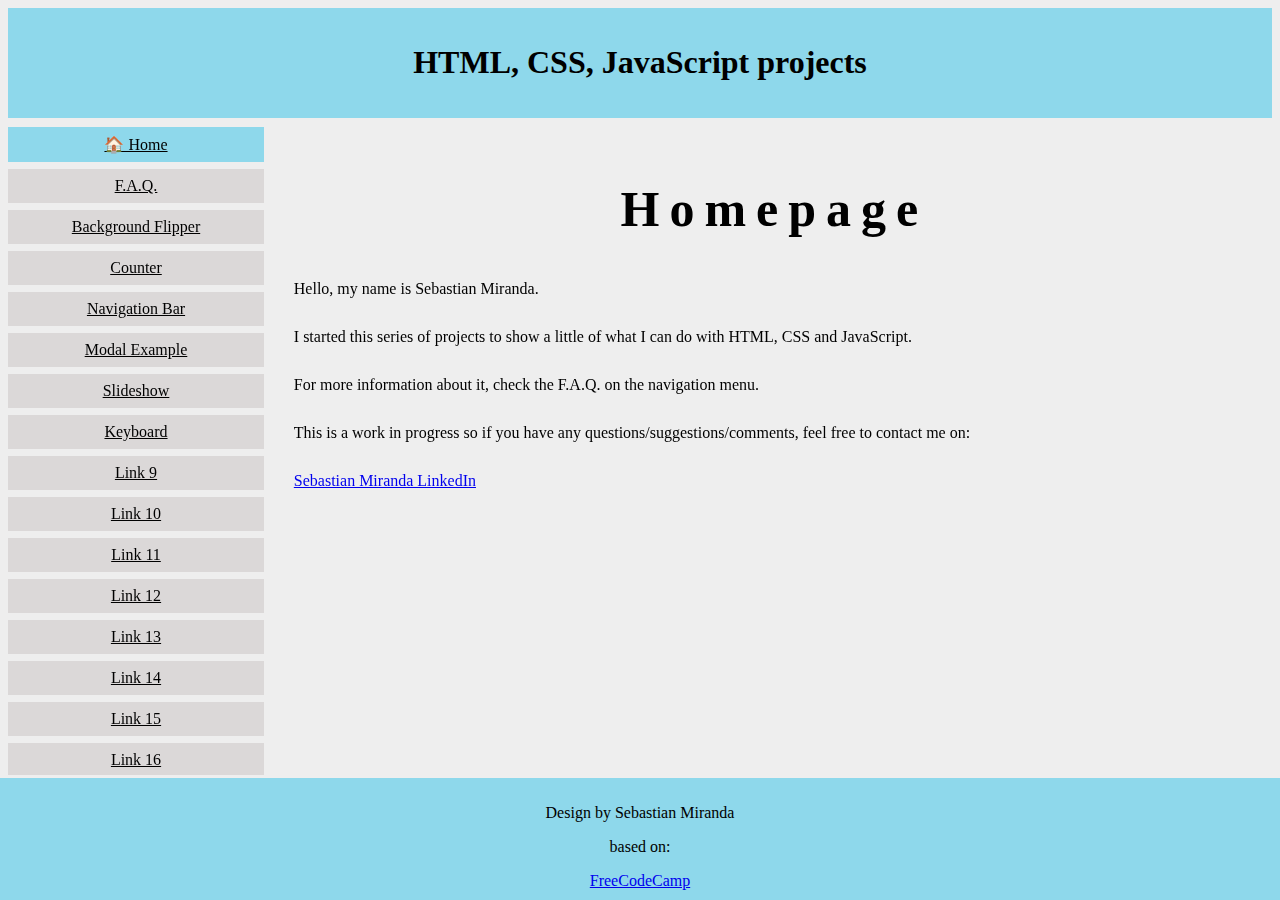
<file: index.html>
<!DOCTYPE html>
<html lang="en-us">
    <head>
        <meta charset="UTF-8">
        <meta name="viewport" content="width=device-width, initial-scale=1.0">
        <title>Homepage</title>
        <link href="main.css" type="text/css" rel="stylesheet" />
        <script src="https://ajax.googleapis.com/ajax/libs/jquery/3.5.1/jquery.min.js"></script>
    </head>
    <body>
        <!--Notes: This page is just an introduction. 
        It is also the best way to analyze the structure of the project.
        This page is the index.html and the CSS page is on the same folder as main.css
        The nav elements (menu options) are loded from /assets/nav.js using JQuery 
        and they work for any of the projects in this page as long as the main page for the project
        is included in this file.

        For more information, check the nav.js file comments.
        -->
        <header><h1>HTML, CSS, JavaScript projects</h1></header>
        <nav></nav>
        <article>
            <h2 id="main-title">Homepage</h2>
            
            <p class="intro">Hello, my name is Sebastian Miranda.</p>
            <p class="intro">I started this series of projects to show a little of what I can do with HTML, CSS and JavaScript.</p>
            <p class="intro">For more information about it, check the F.A.Q. on the navigation menu.</p>
            <p class="intro">This is a work in progress so if you have any questions/suggestions/comments, feel free to contact me on:</p>
            <a class="intro" href="https://www.linkedin.com/in/sebastian-miranda-rodriguez-9057bb191" target="_blank">Sebastian Miranda LinkedIn</a>
        </article>
        <footer></footer>
    </body>
    
    <script src="assets/nav.js"></script>
</html>
</file>
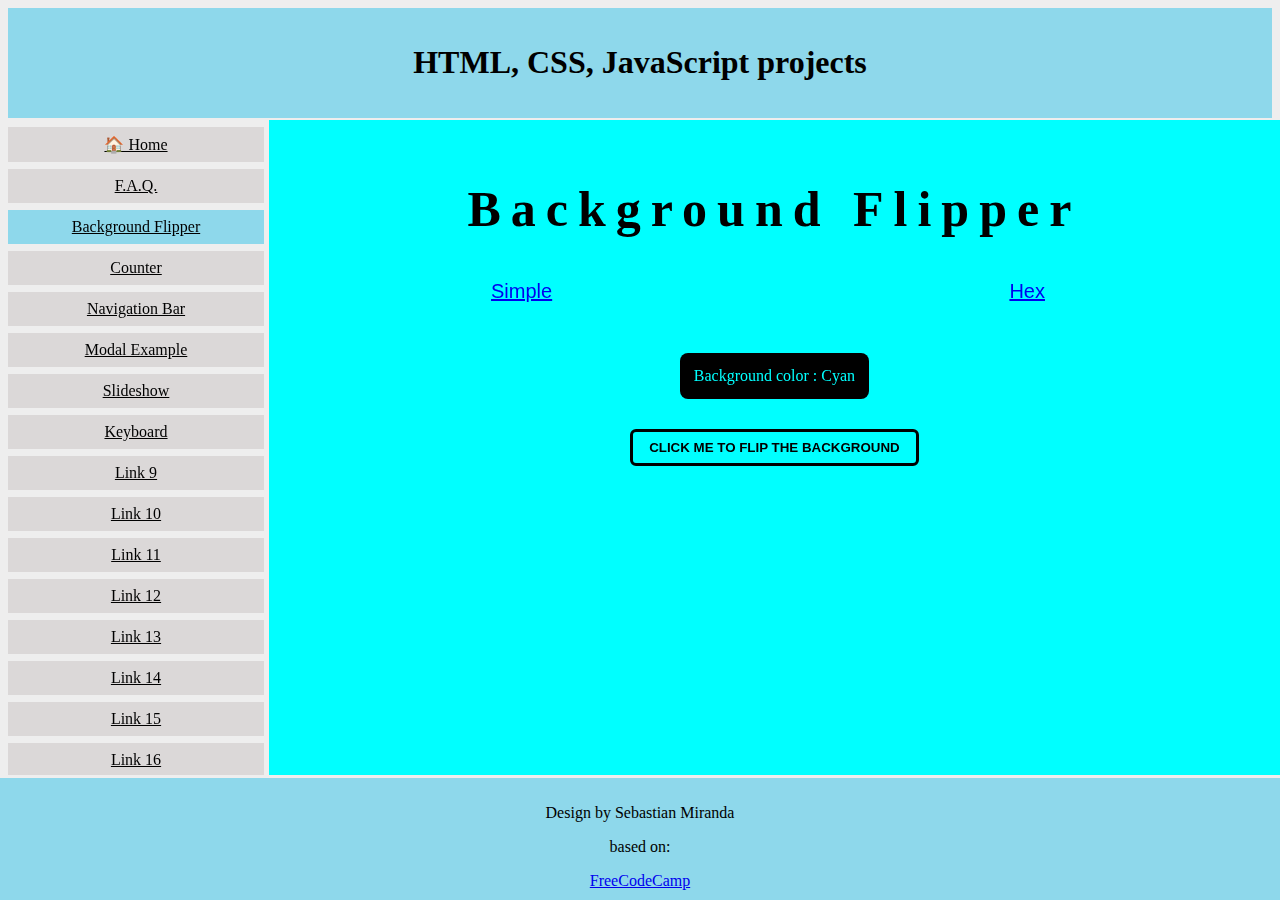
<file: projects/backgroundflipper/hex.html>
<!DOCTYPE html>
<html lang="en-us">
    <head>
        <meta charset="UTF-8">
        <meta name="viewport" content="width=device-width, initial-scale=1.0">
        <title>Color Hex Flipper</title>
        <link href="../../main.css" type="text/css" rel="stylesheet" />
        <link href="assetsCSS/flipper.css" type="text/css" rel="stylesheet" />
        <script src="https://ajax.googleapis.com/ajax/libs/jquery/3.5.1/jquery.min.js"></script>
    </head>
    <body>

        <!--About the background flipper: 
            
            Background flipper is a program that changes the body background to a random color.

            The Simple version uses the text-colors (like cyan, red, black, white, etc)
            these colors are randomly selected from an established list in assetsJs/simple.js
            using the randomSimple() function 

            The hex version selects a math.random hexadecimal(0-9 or A-F) 6 character number 
            and sets the value as the background color. The random number is obtain by using the
            randomHex() function in assetsJs/hex.js

            Both file structures are the same and the CSS is shared assetsCSS/flipper.css
        -->

        <header><h1>HTML, CSS, JavaScript projects</h1></header>    
        <nav></nav>
        <article id="main">

            <h2 id="main-title">Background Flipper</h2>

            <div class="flipper-links">
                <a href="simple.html" class="flipper-type">Simple</a>            
                <a href="hex.html" class="flipper-type">Hex</a>
            </div>

            <div id="div-background">
                <p class="p-background">Background color : </p>
                <p class="p-background" id="p-color-change">Cyan</p>
            </div>
            
            <button id="btn-flipper" onclick="randomHex()">Click me to Flip the Background</button>
            
        </article>
        
        <footer></footer>
    </body>
    
    <script src="../../assets/nav.js"></script>
    <script src="assetsJs/hex.js"></script>
</html>
</file>
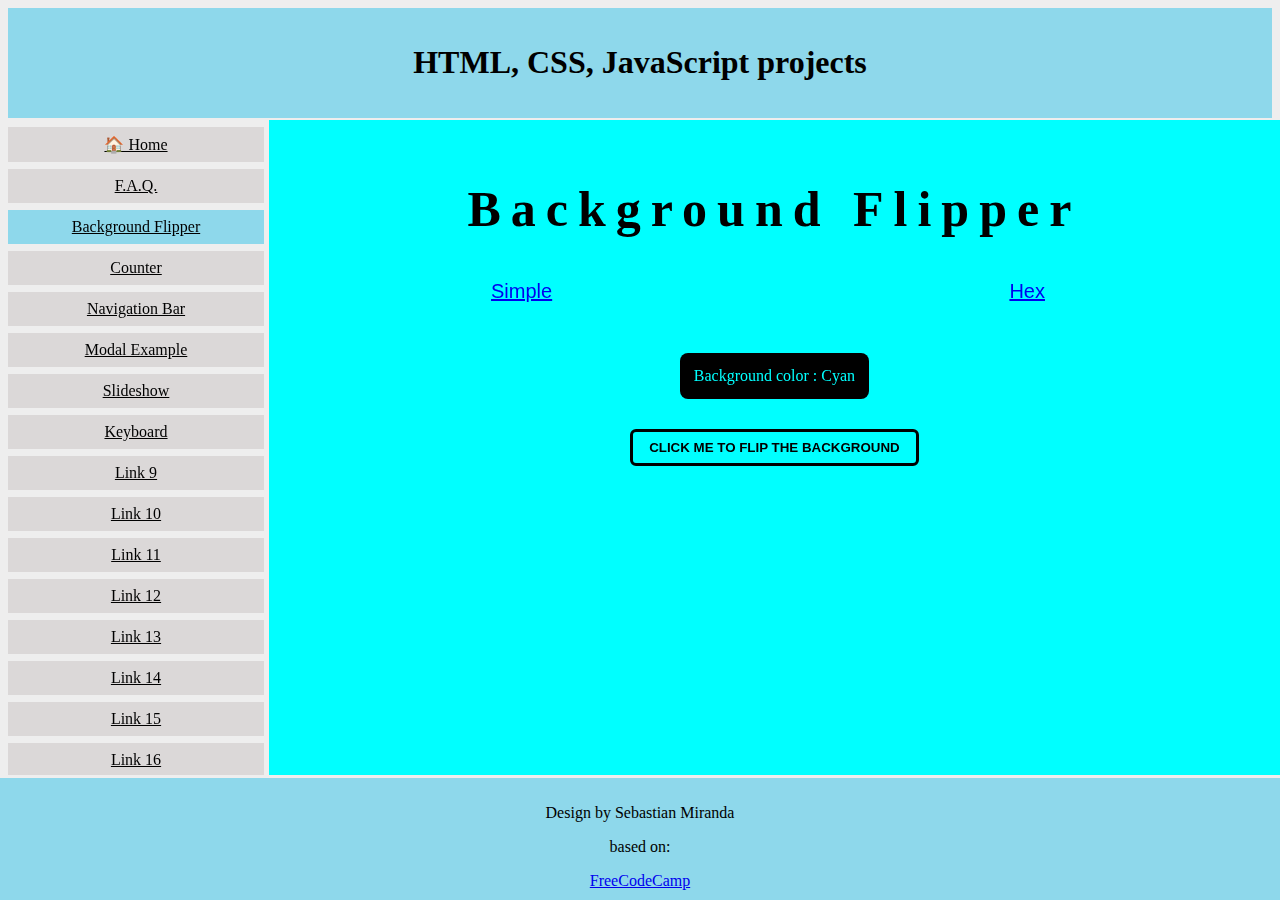
<file: projects/backgroundflipper/simple.html>
<!DOCTYPE html>
<html lang="en-us">
    <head>
        <meta charset="UTF-8">
        <meta name="viewport" content="width=device-width, initial-scale=1.0">
        <title>Color Simple Flipper</title>
        <link href="../../main.css" type="text/css" rel="stylesheet" />
        <link href="assetsCSS/flipper.css" type="text/css" rel="stylesheet" />
        <script src="https://ajax.googleapis.com/ajax/libs/jquery/3.5.1/jquery.min.js"></script>
    </head>
    <body>
        <!--The HTML and CSS for simple and hex are almost the same.
        Check the hex.html file for information about this file structure and style
        Check assetsJs/simple.js for information about the functions.
    -->
        <header><h1>HTML, CSS, JavaScript projects</h1></header>    
        <nav></nav>
        <article id="main">

            <h2 id="main-title">Background Flipper</h2>

            <div class="flipper-links">
                <a href="simple.html" class="flipper-type">Simple</a>
                <a href="hex.html" class="flipper-type">Hex</a>
            </div>

            <div id="div-background">
                <p class="p-background">Background color : </p>
                <p class="p-background" id="p-color-change">Cyan</p>
            </div>

            <button id="btn-flipper" onclick="randomSimple()">Click me to Flip the Background</button>
            
        </article>
        
        <footer></footer>
    </body>
    
    <script src="../../assets/nav.js"></script>
    <script src="assetsJs/simple.js"></script>
</html>
</file>
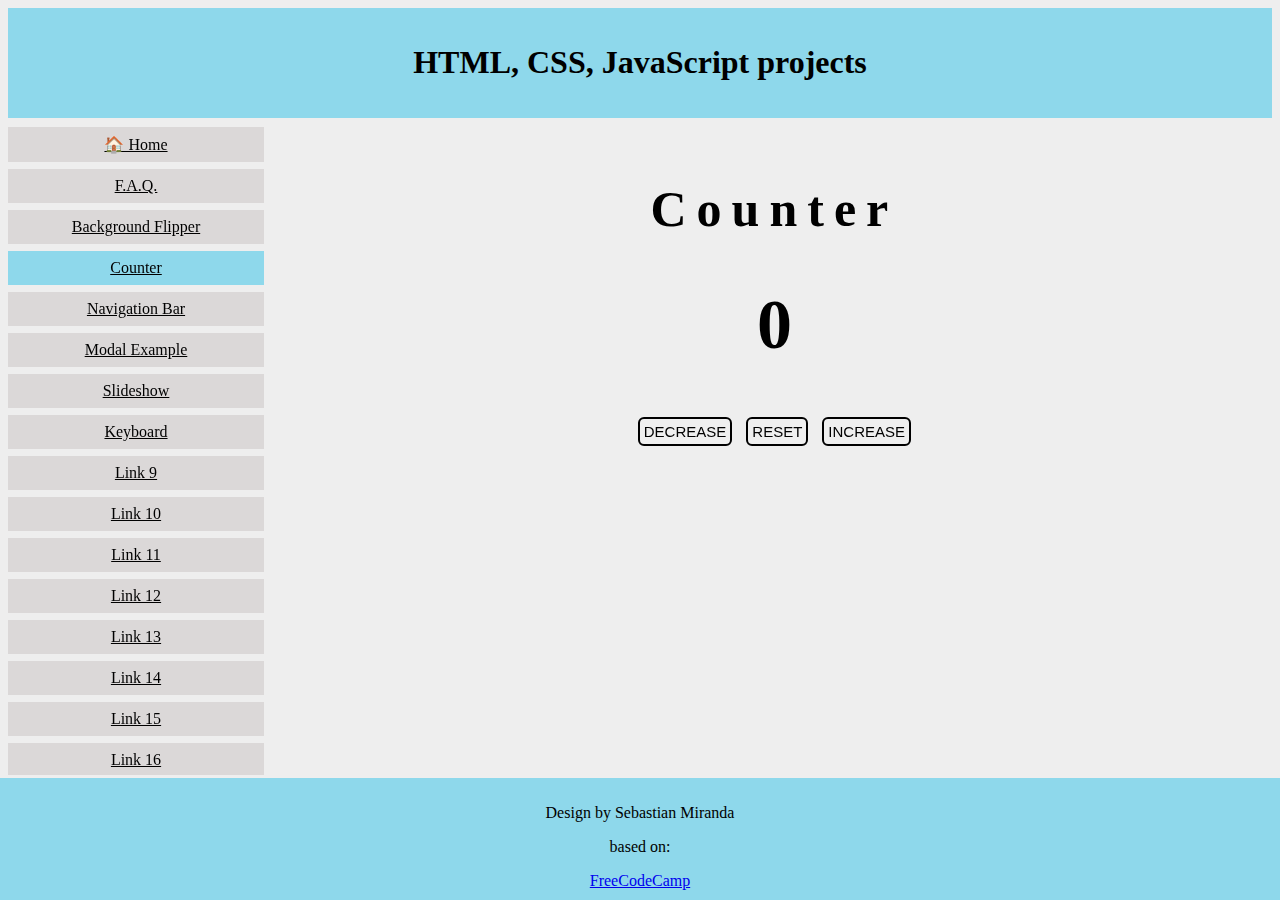
<file: projects/counter/counter.html>
<!DOCTYPE html>
<html>
    <head>
        <meta charset="UTF-8">
            <meta name="viewport" content="width=device-width, initial-scale=1.0">
            <title>Counter</title>
            <link href="../../main.css" type="text/css" rel="stylesheet" />
            <link href="counter.css" type="text/css" rel="stylesheet" />
            <script src="https://ajax.googleapis.com/ajax/libs/jquery/3.5.1/jquery.min.js"></script>
    </head>
    <body>
        <!--Notes on counter
        This is a simple program with 3 buttons that manage a counter.
        It contains 3 functions:

        -decrease (decreaseCount function) decreases the count by 1
            if the count is negative then the color changes to red
        
        -reset (resetCount function) resets the count to 0 with color black
        
        -and increase (increaseCount function) increases the count by 1
            if the count is positive, the color changes to green
        -->
        <header><h1>HTML, CSS, JavaScript projects</h1></header>
        
        <nav></nav>
        <article>
            <h2 id="main-title">Counter</h2>
            <h1 id="counter-number">0</h1>
            <div id="div-controls">
                <button onclick="decreaseCount()" class="btn-control" id="btn-decrease">DECREASE</button>
                <button onclick="resetCount()" class="btn-control" id="btn-reset">RESET</button>
                <button onclick="increaseCount()" class="btn-control" id="btn-increase">INCREASE</button>
            </div>
        </article>
    
        <footer></footer>
    </body>
    <script src="../../assets/nav.js"></script>
    <script src="counter.js"></script>
</html>
</file>
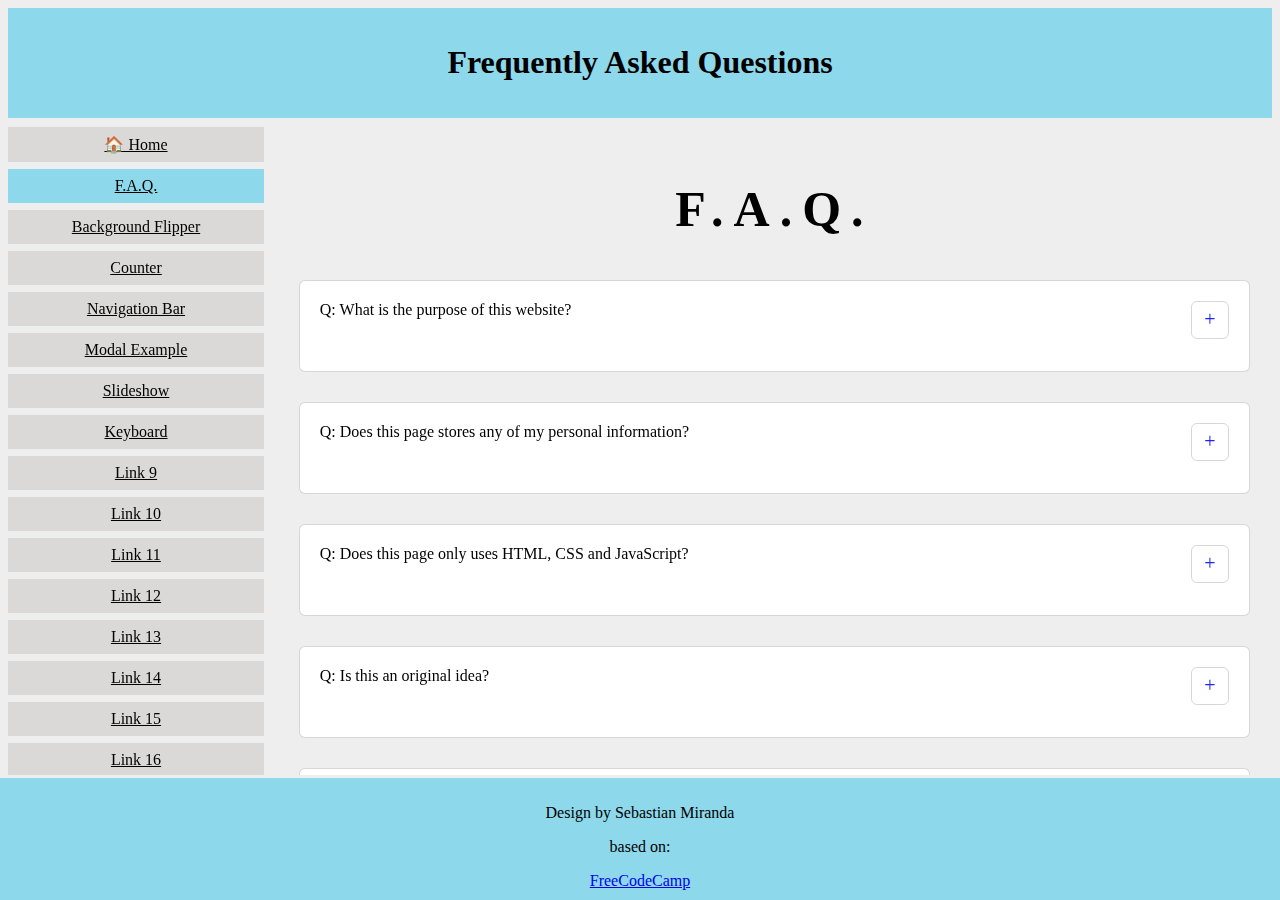
<file: projects/faq/faq.html>
<!DOCTYPE html>
<html>
    <head>
        <meta charset="UTF-8">
        <meta name="viewport" content="width=device-width, initial-scale=1.0">
        <title>F.A.Q.</title>
        <link href="../../main.css" type="text/css" rel="stylesheet" />
        <link href="faq.css" type="text/css" rel="stylesheet" />
        <script src="https://ajax.googleapis.com/ajax/libs/jquery/3.5.1/jquery.min.js"></script>
    </head>
    <body>
        <header>
            <h1>
                Frequently Asked Questions
            </h1>
        </header>
        <nav></nav>
        <article>
            <h2 id="main-title">F.A.Q.</h2>
            <!--FAQ section. How to:
            To add a new question, we need: 
                div.faq.border to define the dimensions of the square and hold the questiona and answer
                    div.faq-header that defines the header properties and contains the header elements
                        p.question with the question text and style
                        p.faq-display.border which acts as a display button and gives style to it
                    div.faq-body defines the body style and dimensions
                        hr line to divide the header and body (looks good)
                        p answer to the FAQ
            -->
            <!--Question about page purpose-->
            <div class="faq border">
                <div class="faq-header">
                    <p class="faq-question">Q: What is the purpose of this website?</p>
                    
                    <p class="faq-display border" id="purpose">+</p>
                </div>
                
                <div class="faq-body" id="answer-purpose">
                    <hr />
                    <p>
                        A: To show some HTML, CSS, and JavaScript programming skills that might be usefull while 
                        creating other pages.
                    </p>
                </div>
            </div>
            <!--Question about information-->
            <div class="faq border">
                <div class="faq-header">
                    <p class="faq-question">Q: Does this page stores any of my personal information?</p>
                    
                    <p class="faq-display border" id="personal-info">+</p>
                </div>
                
                <div class="faq-body" id="answer-personal-info">
                    <hr />
                    <p>
                        A: NO. This page is intended only to test and display functionalities for HTML, JavaScript, and CSS, so no information is stored.
                        <br /><br />Feel free to play with the page and have fun (I will include some simple games).
                    </p>
                </div>
            </div>
            <!--Question about programming languages-->
            <div class="faq border">
                <div class="faq-header">
                    <p class="faq-question">Q: Does this page only uses HTML, CSS and JavaScript?</p>
                    
                    <p class="faq-display border" id="language">+</p>
                </div>
                
                <div class="faq-body" id="answer-language">
                    <hr />
                    <p>
                        A: NO. Those are the main languages used, 
                        but some other libraries are also included like JQuery which is used for the unified navigation bar.
                    </p>
                </div>
            </div>
            <!--Question about the idea-->
            <div class="faq border">
                <div class="faq-header">
                    <p class="faq-question">Q: Is this an original idea?</p>
                    
                    <p class="faq-display border" id="credits">+</p>
                </div>
                
                <div class="faq-body" id="answer-credits">
                    <hr />
                    <p>
                        A: No, as shown in the Footer, these programs are based on 
                        <a href="https://www.freecodecamp.org/" target="_blank">Free Code Camp's</a> post named: 
                        <a href="https://www.freecodecamp.org/news/javascript-projects-for-beginners/" target="_blank">JavaScript Projects for Beginners</a>
                        <br /><br />Nevertheless, I decided to put it all together to simulate a page with multiple sections and functionalities
                        while dealing with a large file organization.
                        
                    </p>
                </div>
            </div>
            <!--Question about code-->
            <div class="faq border">
                <div class="faq-header">
                    <p class="faq-question">Q: Can I copy the code from this page?</p>
                    
                    <p class="faq-display border" id="copy-code">+</p>
                </div>
                
                <div class="faq-body" id="answer-copy-code">
                    <hr />
                    <p>
                        A: Yes you can. If any of the functionalities of this page can be useful to you, 
                        then feel free to take it as a reference. 
                        <br /><br />Do NOT forget that some (free) outsource resources could be included in this page, 
                        so don't forget to also copy the references or credits for the author(s).
                    </p>
                </div>
            </div>
            <!--Question about final version-->
            <div class="faq border">
                <div class="faq-header">
                    <p class="faq-question">Q: Is this the final version?</p>
                    
                    <p class="faq-display border" id="version">+</p>
                </div>
                
                <div class="faq-body" id="answer-version">
                    <hr />
                    <p>
                        A: NO, I will slowly add more interesting programs as soon as I finish them.
                        <br /><br />If it gets too long, I might split it into different projects.
                    </p>
                </div>
            </div>
            
        </article>
        <footer></footer>
    </body>
    <script src="../../assets/nav.js"></script>
    <script src="faq.js"></script>
</html>
</file>
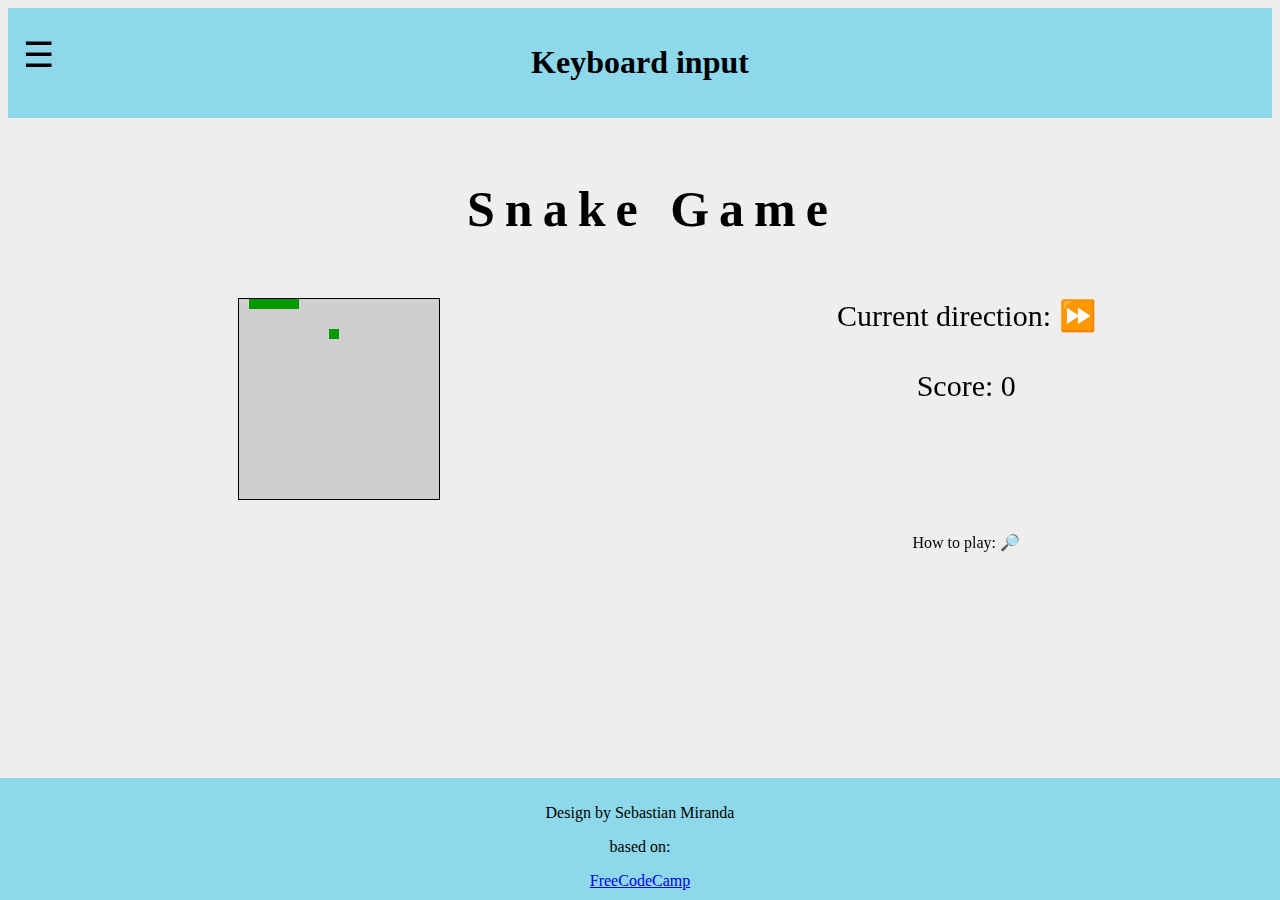
<file: projects/keyboard/keyboard.html>
<!DOCTYPE html>
<html>
    <head>
        <meta charset="UTF-8">
        <meta name="viewport" content="width=device-width, initial-scale=1.0">
        <title>Keyboard input</title>
        <link href="../../main.css" type="text/css" rel="stylesheet" />
        <link href="keyboard.css" type="text/css" rel="stylesheet" />
        <link href="keyboardModal.css" type="text/css" rel="stylesheet" />
        <script src="https://ajax.googleapis.com/ajax/libs/jquery/3.5.1/jquery.min.js"></script>
    </head>
    <body>
        <header>
            <p class="nav-bar-icon" onclick="displayMenu()">&#9776;</p>
            <h1>Keyboard input</h2></header>
        <nav></nav>
        <article>
            <h2 id="main-title">Snake Game</h2>
            <br />
            <div class="div-canvas">
                <canvas id="canvasOutput" width="200" height="200"></canvas> 
            </div>
            <div class="div-score">                             
                <p class="score-size">Current direction: </p>
                <p id="direction" class="score-size">&#9193;</p>
                <br />
                <br /><br />
                <p class="score-size">Score: </p><p class="score-size" id="score"></p>
                
            </div>
            
            <div class="info">
                <p class="how-to">How to play: </p>
                <p class="how-to how-to-play" onclick="document.getElementById('modal-how-to').style.display='block'">&#128270;</p>
            </div>
            

        </article>
        <footer></footer>
        <div id="modal-how-to">
            <div class="modal-container">
                <div class="modal-header">
                    <svg class="control" id="left" onclick="changeModal('prev')" width="50" height="50">
                        <polygon points="35,5 5,25 35,45 45,45 15,25 45,5" 
                        style="fill:black;" />
                    </svg>                    
                    <h3 id="credits">How to play.</h3> 
                    <svg class="control" id="right" onclick="changeModal('next')" width="50" height="50">
                        <polygon points="5,5 15,5 45,25 15,45 5,45 35,25" 
                        style="fill:black;" />
                    </svg>                   
                </div>
                <div class="modal-body" id="body-1">
                    <br />
                    <p id="about">1. About the snake game</p>
                    <p>The game starts as soon as the page is loaded</p>                
                    <p>Use the keyboard arrows to move the snake</p>
                    <p>Guide the snake to the Food object (green single square).</p>
                    <p>You can go across the walls</p>
                    <br />
                    <p>Have fun.</p>
                </div>
                <div class="modal-body"  id="body-2">
                    <br />
                    <p id="about">2. About the direction</p>
                    <p>When you press a direction key, the direction will change in the next move</p>                
                    <p>You can observe the current direction with the emojis on the main screen</p>
                    <p>Example &#9193;, &#9194;, &#9195; or &#9196;</p>
                    <br />
                    <p>Do your best.</p>
                </div>
                <div class="modal-body"  id="body-3">
                    <br />
                    <p id="about">3. About the score</p>
                    <p>Eating each snake food will give you 1 point</p>                
                    <p>The snake will also grow in size by 1</p>
                    <p>The game ends when you eat yourself</p>
                    <p>when this happens, the score and the snake will</p>
                    <p>reset to 0 and the snake size of 5</p>
                    <br />
                    <p>Good luck.</p>
                </div>
                <div class="modal-footer">
                    <p id="close" class="control" onclick="document.getElementById('modal-how-to').style.display='none'">Close &#10060;</p>
                </div>
            </div>
        </div>
    </body>
    <script src="../../assets/nav.js"></script>
    <script src="keyboard.js"></script>
    <script src="keyboardModal.js"></script>
</html>
</file>
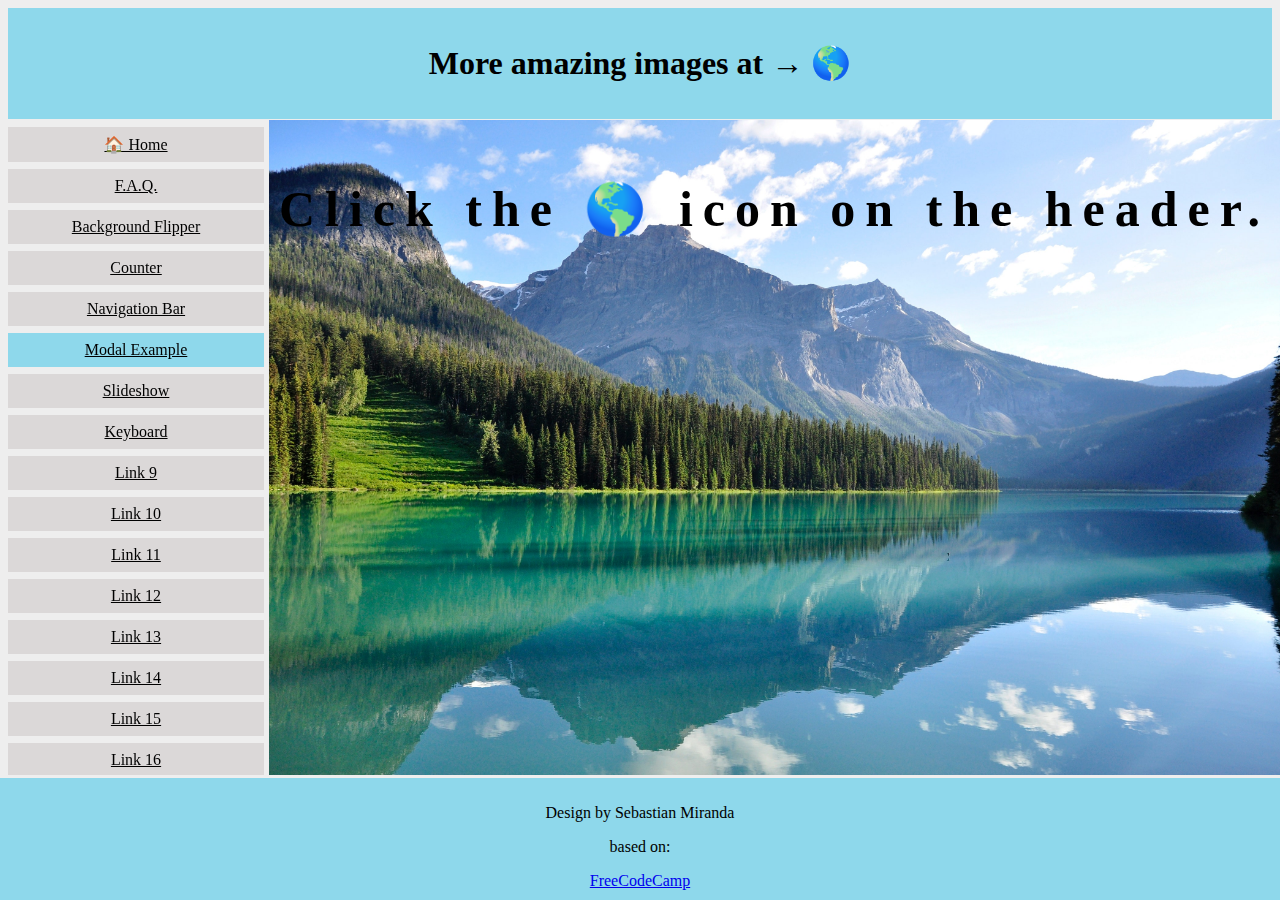
<file: projects/modal/modal.html>
<!DOCTYPE html>
<html lang="en-us">
    <head>
        <meta charset="UTF-8">
        <meta name="viewport" content="width=device-width, initial-scale=1.0">
        <title>Modal Example</title>
        <link href="../../main.css" type="text/css" rel="stylesheet" />
        <link href="modal.css" type="text/css" rel="stylesheet" />
        <script src="https://ajax.googleapis.com/ajax/libs/jquery/3.5.1/jquery.min.js"></script>
    </head>
    <body>
        <!--This program is a simple modal example which displays the credits
        By pressing the world button, a modal screen is displayed on top with the image source and credits
        -->
        <header>
            <h1>More amazing images at &#8594; 
                <p class="images-link pointer" onclick="document.getElementById('modal-credits').style.display='block'">&#127758;</p>
            </h1>
        </header>
        <div>
            <nav></nav>
            <article>
                <h2 id="main-title">Click the &#127758; icon on the header.</h2>
            </article>
        </div>
        <footer></footer>
        <!--This is the modal for the credits
        The structure goes as follow:
        
        div.modal-credits is the container for the whole modal 
        including the gray part that covers the browser
            modal-container is the container for the information 
            (modal-header, modal-body, and modal-footer)
                modal-header contains the modal title and the close button

                modal-body includes the credits information

                modal-footer includes the root page where the images were obtained

        -->
        <div id="modal-credits">
            <div class="modal-container">
                <div class="modal-header">
                    
                    <h3 id="close" onclick="document.getElementById('modal-credits').style.display='none'" class="close-modal pointer">&times;</h3>
                    <h3 id="credits" class="close-modal">Credits</h3>
                    
                </div>
                <div class="modal-body">
                    <p>Credits to:</p>
                    <a href="https://unsplash.com/photos/Fpqx6GGXfXs?utm_source=unsplash&utm_medium=referral&utm_content=creditShareLink" target="_blank">clement fusil @ unsplash</a>
                </div>
                <div class="modal-footer">
                    <p>For more images visit: <a href="https://unsplash.com" target="_blank">unsplash.com</a></p>
                </div>
            </div>
        </div>
    </body>
    <script src="../../assets/nav.js"></script>
    
</html>
</file>
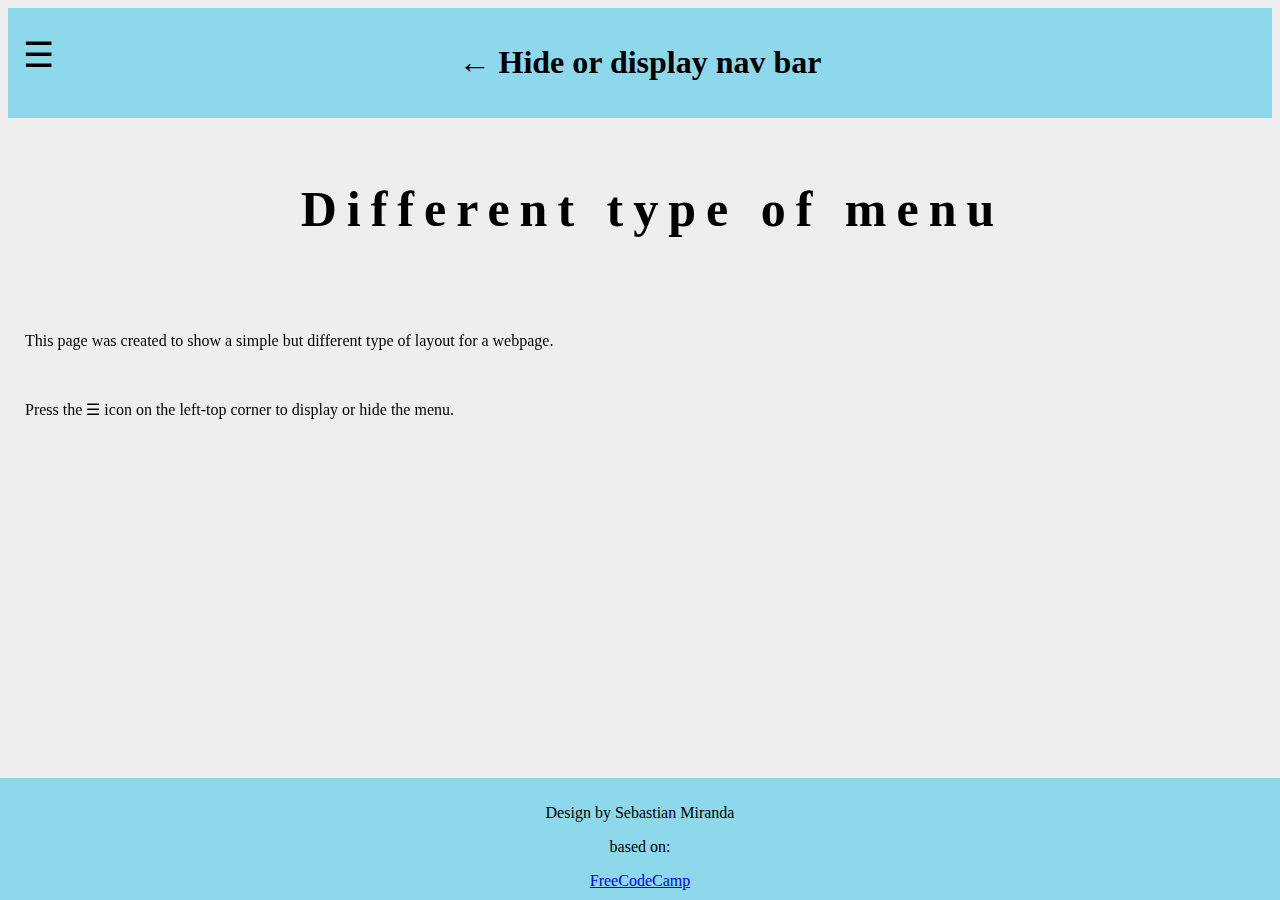
<file: projects/navBarHidden/navBar.html>
<!DOCTYPE html>
<html>
    <head>
        <meta charset="UTF-8">
        <meta name="viewport" content="width=device-width, initial-scale=1.0">
        <title>Navigation Bar</title>
        <link href="../../main.css" type="text/css" rel="stylesheet" />
        <link href="navBar.css" type="text/css" rel="stylesheet" />
        <script src="https://ajax.googleapis.com/ajax/libs/jquery/3.5.1/jquery.min.js"></script>
    </head>
    <body>
        <!--in case we need more space for the page, we can use a button to hide or display the menu-->
        <header>
            <!--This p class=nav-bar-icon is used to hide or display the menu-->
            <p class="nav-bar-icon" onclick="displayMenu()">&#9776;</p>
            <h1>&#8592; Hide or display nav bar</h1>
        </header>
        <!--The navigation bar is not displayed from the beggining
        check navBar.css-->
        <nav></nav>

        <article id="main">
            <h2 id="main-title">Different type of menu</h2>
            <br /><br />
            <p>This page was created to show a simple but different type of layout for a webpage.</p>
            <br />
            <p>Press the &#9776; icon on the left-top corner to display or hide the menu.</p>
        </article>
        
        <footer></footer>
    </body>
    <script src="../../assets/nav.js"></script>
    <script src="navBar.js"></script>
</html>
</file>
<file: main.css>
/*Notes on main.css
This file is the main style sheet, 
it is included in every project to keep the consistent format to all the different pages.
*/
* {
    box-sizing: border-box;
}

body {
    background-color: #eee;
    font-family: Verdana;
    
}


header {
    background-color: #8ed8eb;
    padding: 15px;
    text-align: center;
    right: 0;
    left: 0;
    top: 0;
}

nav {
    float: left;
    width: 20%;
    text-align: center;
    position: fixed;
    top: 120px;
    bottom: 125px;
    overflow-y: scroll;
    
}

nav a {
    background-color: #dbd8d8;
    padding: 8px;
    margin-top: 7px;
    display: block;
    width: 100%;
    color: black;
} 

article {
    float: right;
    width: 79%;
    padding-bottom: 130px;
    position: fixed;
    top: 120px;
    bottom: 125px;
    right: 0px;
    overflow-y: auto;
}

#main-title {
    position: relative;
    width: 100%;
    top: 0;
    text-align: center;
    color: black;
    letter-spacing: .2em;
    font-size: 50px;
    margin-top: 60px;
}
footer {
    background-color: #8ed8eb;
    text-align: center;
    padding: 10px;
    position: fixed;
    right: 0;
    left: 0;
    bottom: 0;
}
.intro {
    margin-bottom: 30px;
    margin-left: 25px;
    margin-right: 25px;
    text-align: justify;
}
</file>
<file: projects/backgroundflipper/assetsCSS/flipper.css>
/*Default background color*/
article {
    background-color: cyan;
}
/*Div to organize the simple and hex links*/
.flipper-links{
    display: flex;
    flex-direction: row;
    flex-wrap: nowrap;
    justify-content: center;
    width: 100%;
    text-align: center;
}
/*Simple and Hex option links style*/
.flipper-type{
    width: 50%;
    text-align: center;
    font-family: sans-serif;
    font-size: 20px;
}
/*Tag to observe the name(simple) or the number(hexadecimal) of the current color*/
#div-background{
    margin: 0 auto;
    margin-top: 50px;
    width: fit-content;
    text-align: center;
    background-color: black;
    padding: 14px;
    border-radius: 8px;
}
/*to change the tag text color*/
.p-background{
    display: inline;
    color: cyan;
}
/*Flip button style and possition*/
#btn-flipper {
    display: block;
    margin: 0 auto;
    margin-top: 30px;
    border: solid;
    border-radius: 6px;
    background-color: transparent;
    padding: 8px;
    padding-left: 16px;
    padding-right: 16px;
    text-transform: uppercase;
    font-weight: bolder;
}
/*change the cursor over the button*/
#btn-flipper:hover{
    cursor: pointer;
}
</file>
<file: projects/counter/counter.css>
/*Initializes the count style*/
#counter-number {
    color: black;
    font-size:70px;
    display: block;
    position: relative;
    text-align: center;
    
}
/*Controls style section*/
#div-controls {
    margin: 0 auto;
    width: fit-content;
}

.btn-control {
    border: 2px solid;
    border-radius: 6px;
    margin: 5px;
    padding: 4px;
    font-size: 15px;
}

.btn-control:hover {
    cursor: pointer;
    background-color: black;
    color: white;
}
/*changes the color of the buttons when they are pressed*/
#btn-decrease:active {
    background-color: red;
}

#btn-increase:active {
    background-color: green;
}

#btn-reset:active {
    background-color: gray;
}
</file>
<file: projects/faq/faq.css>
/*Color of the question square*/
.faq {
    background-color: white;
}
/*Defines the border style of the question area and the display button*/
.border {
    border: 1px solid;
    border-color: rgba(182, 173, 173, 0.5);
    border-radius: 6px;
    margin: 30px;
    padding: 20px;
}
/*Defines the area for the elements on the question header*/
.faq-header{
    width: 100%;
    height: 50px;
}
/*Allows the question text to be in line with the display button
and defines the question style properties*/
.faq-question {
    display: inline;
    width: 90%;
    padding-top: 25px;
    margin: 0 auto;
}
/*Style for the display button and changes when the mouse is on top*/
.faq-display {
    display: inline;
    width: 38px;
    height: 38px;
    padding: 6px;
    color: rgb(34, 34, 248);
    font-size: 20px;
    float: right;
    margin: 0px;
    text-align: center;
}

.faq-display:hover {
    background-color: rgb(179, 177, 177);
    cursor: pointer;
}
/*Hides the answer until the display button is pressed*/
.faq-body {
    display: none;
}
</file>
<file: projects/keyboard/keyboard.css>
/*Styles for the menu*/
body{
    overflow: auto;
    /*This page is too small, so this has no effect*/
}

.nav-bar-icon {
    /*style for the nav bar icon*/
    position: fixed;
    top: 0;
    font-size: 35px;
}

.nav-bar-icon:hover {
    /*change the pointer to let the user know that there is an interaction*/
    cursor: pointer;
}

article {
    /*initial body dimensions*/
    width: 100%;
    padding-left: 25px;
}

nav {
    /*hide the nav bar when the page is loaded*/
    display: none;
}
/*end of styles for the menu*/
/*Don't use the overflow or it will move the screen when we are playing*/
article {
    overflow: hidden;
}
/*Styles for canvas*/
#canvasOutput {
    border: solid 1px;
    background-color: rgb(207, 207, 207);
    
}

/*Score and other useful tags*/
.div-canvas {
    width: 50%;
    float: left;
    text-align: center;
    margin-bottom: 30px;
}

.div-score {
    width: 50%;
    height: 205px;
    float: right;
    
    text-align: center;
    vertical-align: middle;
    display: inline;
    margin-bottom: 30px;
}
.div-score p {
    width: 100%;
    display: inline;
}

.score-size {
    font-size: 30px;
}

.info {
    text-align: center;
}
.how-to {
    display: inline;
}
.how-to-play:hover {
    cursor: pointer;
    background-color: rgb(125, 179, 248);
}
</file>
<file: projects/keyboard/keyboardModal.css>
/*modals CSS section*/
#modal-how-to {
    display: none;
    position: fixed;
    z-index: 1;
    left: 0;
    top: 0;
    width: 100%;
    height: 100%;
    background-color: rgb(0,0,0);
    background-color: rgba(0, 0, 0, 0.4);
}

.modal-container {
    background-color: rgb(252, 253, 252);
    width: fit-content;
    padding: 16px;
    border-radius: 8px;
    margin: 20% auto;
}

.modal-header{
    width: 100%;
    margin-bottom: 20px;
    height: 50px;
    text-align: center;
    
}

#credits {
    float: left;
    width: 80%;
    margin-bottom: 30px;
    display: inline;
}
/*Initial display for the other bodies. Only show body-1*/
#body-2 {
    display: none;
}

#body-3 {
    display: none;
}

#about {
    text-align: center;
    font-size: 20px;
}
/*modal controls*/
#left{
    width: 10%;
    
    float: left;
    display: inline;
}

#right{
    width: 10%;
    float: right;
    
    display: inline;
}

.control:hover {
    background-color: #dbd8d8;
    cursor: pointer;
}

#close {
    
    width: 100%;
    margin-top: 20px;
    font-size: 20px;
    text-align: center;
}
</file>
<file: projects/modal/modal.css>
article {
    background-image: url('modalBack.jpg');
    background-size: cover;
}

.images-link {
    display: inline;
}

.pointer:hover {
    cursor: pointer;
    
}

/*modal container. For the structure check modal.html*/
#modal-credits {
    display: none;
    position: fixed;
    z-index: 1;
    left: 0;
    top: 0;
    width: 100%;
    height: 100%;
    background-color: rgb(0,0,0);
    background-color: rgba(0, 0, 0, 0.4);
}

.modal-container {
    background-color: rgb(107, 207, 107);
    width: fit-content;
    padding: 16px;
    border-radius: 8px;
    margin: 20% auto;
}

.modal-header{
    width: 100%;
    margin-bottom: 20px;
}

#close {
     float: right;
     width: 10%;
     margin-bottom: 20px;
}

#credits {
    float: left;
    width: 90%;
    margin-bottom: 30px;
}
</file>
<file: projects/navBarHidden/navBar.css>
body{
    overflow: auto;
    /*This page is too small, so this has no effect*/
}
.nav-bar-icon {
    /*style for the nav bar icon*/
    position: fixed;
    top: 0;
    font-size: 35px;
}

article {
    /*initial body dimensions*/
    width: 100%;
    padding-left: 25px;
}

.nav-bar-icon:hover {
    /*change the pointer to let the user know that there is an interaction*/
    cursor: pointer;
}

nav {
    /*hide the nav bar when the page is loaded*/
    display: none;
}
</file>
